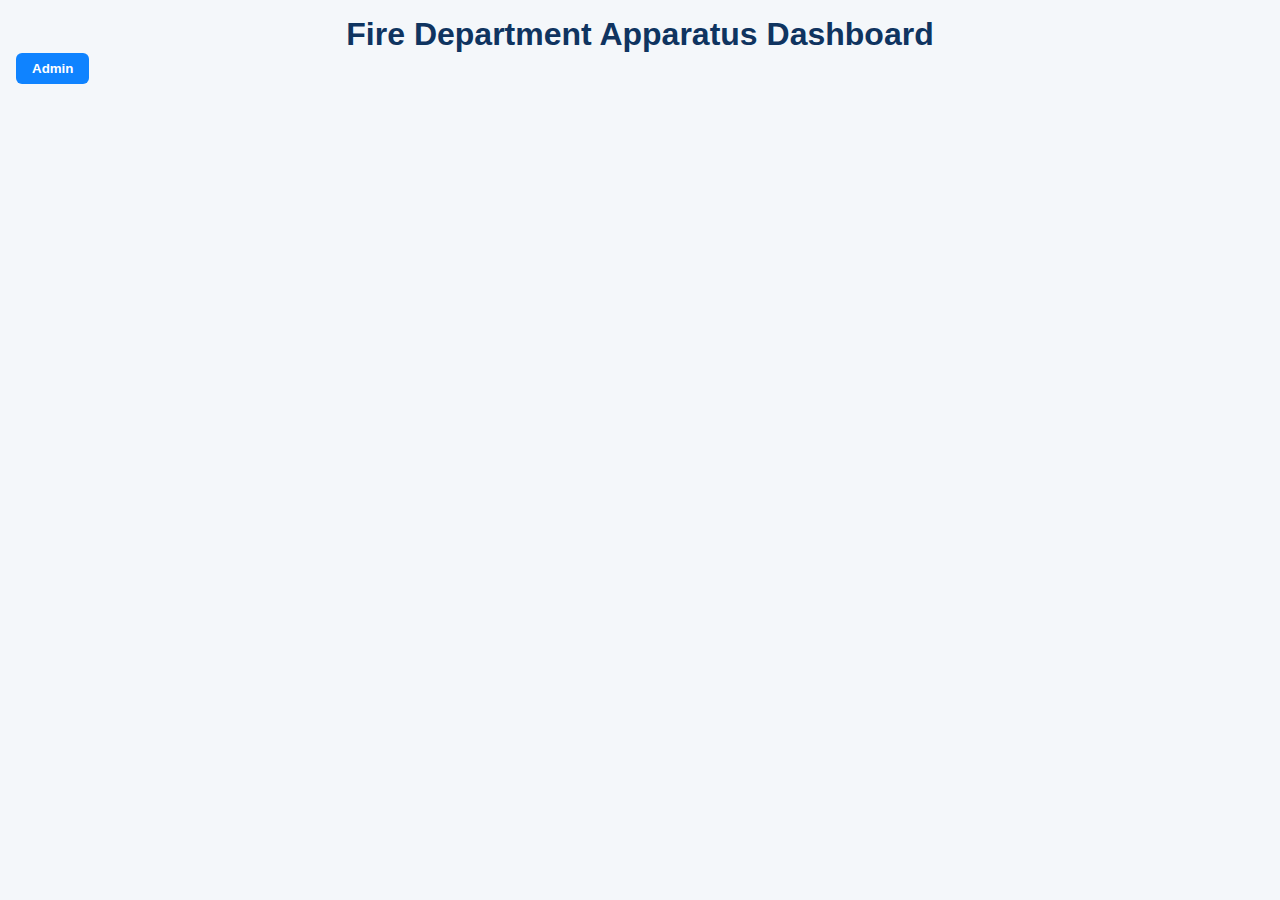
<file: index.html>
<!DOCTYPE html>
<html lang="en">
<head>
  <meta charset="UTF-8" />
  <meta name="viewport" content="width=device-width, initial-scale=1.0"/>
  <title>Apparatus Dashboard</title>
  <link rel="stylesheet" href="styles.css">
</head>
<body>
  <h1>Fire Department Apparatus Dashboard</h1>
  <button class="admin-btn" onclick="openAdminModal()">Admin</button>
  <div class="grid" id="stationGrid"></div>
<!-- Apparatus Edit Modal -->
  <div id="editModal">
    <div class="modal-content">
      <h3 id="editModalTitle" style="margin: 0 0 1rem; font-size: 1.25rem; color: #0f3460;">Edit Apparatus</h3>
      <div class="edit-fields">
        <label class="field">
          <span class="field-label">ID</span>
          <input type="text" id="editId" />
        </label>
        <label class="field">
          <span class="field-label">Apparatus Type</span>
          <select id="editType"></select>
        </label>
        <label class="field checkbox-field">
          <input type="checkbox" id="editReserve" />
          <span class="checkbox-label">Reserve</span>
        </label>
        <label class="field">
          <span class="field-label">Home Station</span>
          <select id="editHomeStation"></select>
        </label>
        <label class="field">
          <span class="field-label">Current Station</span>
          <select id="editStation"></select>
        </label>
        <label class="field">
          <span class="field-label">Notes</span>
          <textarea id="editNotes" rows="3"></textarea>
        </label>
      </div>
      <div class="modal-actions">
        <button onclick="saveApparatusEdit()">Save</button>
        <button class="secondary" onclick="closeEditModal()">Cancel</button>
      </div>
    </div>
  </div>

  <!-- Admin Modal with Tabs -->
  <div id="adminModal">
    <div class="modal-content">
      <div class="tabs">
        <button class="tab active" onclick="switchTab('apparatus')">Apparatus</button>
        <button class="tab" onclick="switchTab('stations')">Stations</button>
        <button class="tab" onclick="switchTab('data')">Data</button>
      </div>

      <div id="stations" class="tab-content active">
        <div class="tab-header">
          <h2>Stations</h2>
        </div>
        <div id="stationList"></div>
        <div id="stationAdder" class="row add-row hidden">
          <label class="field">
            <span class="field-label">Station Name</span>
            <input type="text" id="stationAdderName" placeholder="Station 9" />
          </label>
          <div class="modal-actions">
            <button id="stationAdderConfirm" type="button">Save Station</button>
            <button id="stationAdderCancel" class="secondary" type="button">Cancel</button>
          </div>
        </div>
        <div class="tab-footer">
          <button id="stationShowAdder" type="button">Add Station</button>
          <button class="secondary" type="button" onclick="closeAdminModal()">Exit</button>
        </div>
      </div>

      <div id="apparatus" class="tab-content active">
        <div class="tab-header">
          <h2>Apparatus</h2>
        </div>
        <div id="apparatusList"></div>
        <div id="apparatusAdder" class="row add-row hidden">
          <div class="row-body column">
            <label class="field">
              <span class="field-label">Number</span>
              <input type="text" id="apparatusAdderNumber" placeholder="4527" />
            </label>
            <label class="field">
              <span class="field-label">ID (optional)</span>
              <input type="text" id="apparatusAdderId" placeholder="E1" />
            </label>
            <label class="field">
              <span class="field-label">Type</span>
              <select id="apparatusAdderType"></select>
            </label>
            <label class="field checkbox-field">
              <input type="checkbox" id="apparatusAdderReserve" />
              <span class="checkbox-label">Reserve</span>
            </label>
            <label class="field">
              <span class="field-label">Notes (optional)</span>
              <input type="text" id="apparatusAdderNotes" placeholder="Ready reserve" />
            </label>
            <label class="field">
              <span class="field-label">Home Station</span>
              <select id="apparatusAdderHome"></select>
            </label>
            <label class="field">
              <span class="field-label">Current Station</span>
              <select id="apparatusAdderStation"></select>
            </label>
          </div>
          <div class="row-actions">
            <button id="apparatusAdderConfirm" type="button">Save Apparatus</button>
            <button id="apparatusAdderCancel" class="secondary" type="button">Cancel</button>
          </div>
        </div>
        <div class="tab-footer">
          <button id="apparatusShowAdder" type="button">Add Apparatus</button>
          <button class="secondary" type="button" onclick="closeAdminModal()">Exit</button>
        </div>
      </div>

      <div id="data" class="tab-content">
        <div class="tab-header">
          <h2>Data</h2>
          <p>Export or import station and apparatus data for backups or transfers.</p>
        </div>
        <div class="data-actions">
          <button id="backupButton" type="button">Export JSON</button>
          <label class="import-label">
            <input id="importInput" type="file" accept="application/json" />
            <span>Import JSON</span>
          </label>
        </div>
        <p class="data-note">Export creates a JSON file containing both stations and apparatus arrays. Import replaces existing data with the uploaded backup.</p>
      </div>
    </div>
  </div>
  <script src="app.js"></script>
</body>
</html>
</file>
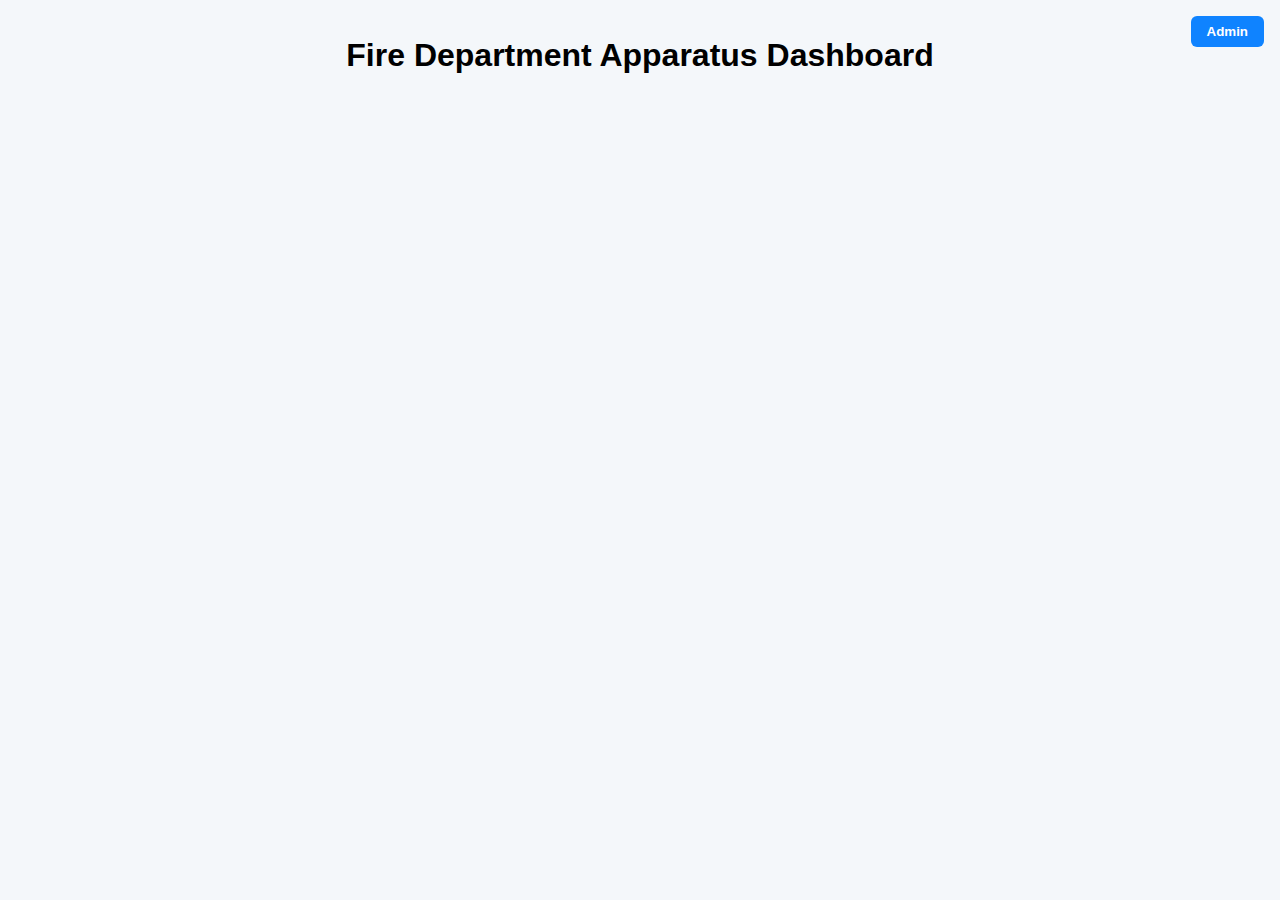
<file: dashboard.html>
<!DOCTYPE html>
<html lang="en">
<head>
  <meta charset="UTF-8" />
  <meta name="viewport" content="width=device-width, initial-scale=1.0"/>
  <title>Apparatus Dashboard</title>
  <style>
    body {
      font-family: sans-serif;
      margin: 0;
      padding: 1rem;
      background: #f4f7fa;
    }

    h1 {
      text-align: center;
      margin-bottom: 1rem;
    }

    .grid {
      display: grid;
      grid-template-columns: repeat(auto-fit, minmax(250px, 1fr));
      gap: 1rem;
    }

    .station {
      background: #fff;
      border: 2px solid #007acc;
      border-radius: 8px;
      padding: 1rem;
      box-shadow: 0 2px 5px rgba(0,0,0,0.1);
    }

    .station-header {
      display: flex;
      align-items: center;
      justify-content: space-between;
      margin: -0.5rem -0.5rem 0.5rem -0.5rem;
      padding: 0.5rem;
      font-size: 1.1rem;
      font-weight: 600;
      color: #007acc;
      cursor: grab;
      border-bottom: 1px solid #d4e2f0;
      background: rgba(0, 122, 204, 0.05);
      border-top-left-radius: 6px;
      border-top-right-radius: 6px;
    }

    .station-header:active {
      cursor: grabbing;
    }

    .station-body {
      padding-top: 0.25rem;
    }

    .apparatus {
      padding: 0.5rem;
      margin: 0.25rem 0;
      border-radius: 4px;
      text-align: center;
      font-weight: bold;
      color: white;
      cursor: grab;
      background: #444;
      position: relative;
      overflow: hidden;
    }

    .ghost {
      opacity: 0.2;
      cursor: default;
    }

    .red { background: #d32f2f !important; }
    .green { background: #388e3c !important; }
    .blue { background: #1976d2 !important; }
    .yellow { background: #fbc02d !important; color: #1f1f1f !important; }
    .purple { background: #6a1b9a !important; }
    .black { background: #212121 !important; }
    .apparatus.reserve::after {
      content: "";
      position: absolute;
      inset: 0;
      pointer-events: none;
      border-radius: inherit;
      background-image: repeating-linear-gradient(
        45deg,
        rgba(255,255,255,0.22) 0,
        rgba(255,255,255,0.22) 8px,
        transparent 8px,
        transparent 16px
      );
    }

    .admin-btn {
      position: fixed;
      top: 1rem;
      right: 1rem;
      padding: 0.5rem 1rem;
    }

    #adminModal, #editModal {
      display: none;
      position: fixed;
      top: 0; left: 0;
      width: 100%; height: 100%;
      background: rgba(0,0,0,0.5);
      z-index: 1000;
    }

    .modal-content {
      background: linear-gradient(180deg, #ffffff 0%, #f7faff 100%);
      width: min(92vw, 560px);
      margin: 5% auto;
      padding: 1.5rem;
      border-radius: 12px;
      position: relative;
      box-shadow: 0 18px 40px rgba(15, 40, 75, 0.25);
      box-sizing: border-box;
      max-height: min(92vh, 760px);
      display: flex;
      flex-direction: column;
      overflow-y: auto;
    }

    .tabs {
      display: flex;
      margin-bottom: 1rem;
      border-bottom: 1px solid #ccc;
    }

    .tab {
      padding: 0.5rem 1rem;
      cursor: pointer;
      border: none;
      background: none;
      font-weight: bold;
      color: #4a6278;
      transition: color 0.12s ease, border-color 0.12s ease;
    }

    .tab:hover {
      color: #0f3460;
    }

    .tab.active {
      border-bottom: 3px solid #007acc;
      color: #007acc;
    }

    .tab-content {
      display: none;
    }

    .tab-content.active {
      display: block;
    }

    .tab-header {
      margin-bottom: 1rem;
    }

    .tab-header h2 {
      margin: 0;
      font-size: 1.25rem;
      color: #0f3460;
    }

    .tab-header p {
      margin: 0.25rem 0 0;
      color: #4a6278;
      font-size: 0.9rem;
    }

    .row {
      display: flex;
      flex-wrap: wrap;
      gap: 0.75rem;
      align-items: flex-start;
      margin-bottom: 0.75rem;
      padding: 0.75rem;
      border-radius: 10px;
      border: 1px solid #dbe5f3;
      background: #f7f9fc;
    }

    .row > button {
      flex: 0 0 auto;
      align-self: flex-end;
    }

    .row input,
    .row select {
      flex: 1 1 auto;
      min-width: 0;
    }

    .field {
      display: flex;
      flex-direction: column;
      gap: 0.2rem;
      flex: 1 1 160px;
      min-width: 0;
    }

    .field-label {
      font-size: 0.7rem;
      font-weight: 600;
      color: #4f6a86;
      text-transform: uppercase;
      letter-spacing: 0.05em;
    }

    .scrollable {
      border: 1px solid #dbe5f3;
      padding: 0.75rem;
      border-radius: 10px;
      margin-bottom: 1rem;
      background: #ffffff;
    }

    input, select, textarea {
      width: 100%;
      margin-bottom: 0.5rem;
    }

    button {
      background: #0f83ff;
      color: #fff;
      border: none;
      border-radius: 6px;
      padding: 0.5rem 0.85rem;
      font-weight: 600;
      cursor: pointer;
      transition: transform 0.12s ease, box-shadow 0.12s ease;
    }

    button:hover {
      transform: translateY(-1px);
      box-shadow: 0 4px 12px rgba(15, 131, 255, 0.3);
    }

    button:active {
      transform: translateY(0);
      box-shadow: none;
    }

    button.danger {
      background: #f05252;
      box-shadow: none;
    }

    button.danger:hover {
      box-shadow: 0 4px 12px rgba(240, 82, 82, 0.28);
    }

    button.secondary {
      background: #1f2933;
    }

    button.secondary:hover {
      box-shadow: 0 4px 12px rgba(31, 41, 51, 0.3);
    }

    .modal-actions {
      display: flex;
      justify-content: flex-end;
      gap: 0.5rem;
      margin-top: 1rem;
    }

    .modal-actions button {
      min-width: 120px;
    }

    .tab-footer {
      display: flex;
      justify-content: flex-end;
      margin-top: 0.5rem;
      gap: 0.5rem;
    }

    .hidden {
      display: none !important;
    }

    .add-row {
      border-style: dashed;
      border-color: #9db8dd;
      background: rgba(221, 233, 255, 0.4);
    }

    .add-row input,
    .add-row select {
      background: #fff;
    }

    .order-tag {
      display: inline-flex;
      align-items: center;
      justify-content: center;
      font-weight: 600;
      color: #4a6278;
      background: #e2ecfb;
      border-radius: 999px;
      padding: 0.35rem 0.75rem;
      min-width: 3rem;
      flex: 0 0 auto;
    }

    @media (max-width: 720px) {
      .modal-content {
        width: min(96vw, 560px);
        padding: 1.25rem;
      }

    }

    @media (max-width: 600px) {
      .modal-content {
        width: calc(100vw - 1.5rem);
        padding: 1rem;
        margin: 1.5rem auto;
      }

      .row {
        flex-direction: column;
        align-items: stretch;
      }

      .row button {
        width: 100%;
        align-self: stretch;
      }

      .modal-actions {
        flex-direction: column;
        align-items: stretch;
      }

      .modal-actions button {
        width: 100%;
      }
    }
  </style>
</head>
<body>
  <h1>Fire Department Apparatus Dashboard</h1>
  <button class="admin-btn" onclick="openAdminModal()">Admin</button>
  <div class="grid" id="stationGrid"></div>
<!-- Apparatus Edit Modal -->
  <div id="editModal">
    <div class="modal-content">
      <h3 id="editModalTitle">Edit Apparatus</h3>
      <label>ID:</label>
      <input type="text" id="editId" />
      <label>Apparatus Type:</label>
      <select id="editType"></select>
      <label>Home Station:</label>
      <select id="editHomeStation"></select>
      <label>Current Station:</label>
      <select id="editStation"></select>
      <label>Notes:</label>
      <textarea id="editNotes" rows="3"></textarea>
      <br>
      <button onclick="saveApparatusEdit()">Save</button>
      <button class="secondary" onclick="closeEditModal()">Cancel</button>
    </div>
  </div>

  <!-- Admin Modal with Tabs -->
  <div id="adminModal">
    <div class="modal-content">
      <div class="tabs">
        <button class="tab active" onclick="switchTab('stations')">Stations</button>
        <button class="tab" onclick="switchTab('apparatus')">Apparatus</button>
      </div>

      <div id="stations" class="tab-content active">
        <div class="tab-header">
          <h2>Stations</h2>
          <p>Manage station names and grid order.</p>
        </div>
        <div class="scrollable" id="stationList"></div>
        <div id="stationAdder" class="row add-row hidden">
          <label class="field">
            <span class="field-label">Station Name</span>
            <input type="text" id="stationAdderName" placeholder="Station 9" />
          </label>
          <div class="modal-actions">
            <button id="stationAdderConfirm" type="button">Save Station</button>
            <button id="stationAdderCancel" class="secondary" type="button">Cancel</button>
          </div>
        </div>
        <div class="tab-footer">
          <button id="stationShowAdder" type="button">Add Station</button>
          <button class="secondary" type="button" onclick="closeAdminModal()">Exit</button>
        </div>
      </div>

      <div id="apparatus" class="tab-content">
        <div class="tab-header">
          <h2>Apparatus</h2>
          <p>Add or update units, their types, and assignments.</p>
        </div>
        <div class="scrollable" id="apparatusList"></div>
        <div id="apparatusAdder" class="row add-row hidden">
          <label class="field">
            <span class="field-label">Number</span>
            <input type="text" id="apparatusAdderNumber" placeholder="4527" />
          </label>
          <label class="field">
            <span class="field-label">ID (optional)</span>
            <input type="text" id="apparatusAdderId" placeholder="E1" />
          </label>
          <label class="field">
            <span class="field-label">Type</span>
            <select id="apparatusAdderType"></select>
          </label>
          <label class="field">
            <span class="field-label">Notes (optional)</span>
            <input type="text" id="apparatusAdderNotes" placeholder="Ready reserve" />
          </label>
          <label class="field">
            <span class="field-label">Home Station</span>
            <select id="apparatusAdderHome"></select>
          </label>
          <label class="field">
            <span class="field-label">Current Station</span>
            <select id="apparatusAdderStation"></select>
          </label>
          <div class="modal-actions">
            <button id="apparatusAdderConfirm" type="button">Save Apparatus</button>
            <button id="apparatusAdderCancel" class="secondary" type="button">Cancel</button>
          </div>
        </div>
        <div class="tab-footer">
          <button id="apparatusShowAdder" type="button">Add Apparatus</button>
          <button class="secondary" type="button" onclick="closeAdminModal()">Exit</button>
        </div>
      </div>
    </div>
  </div>
<script>
  const STATION_KEY = "stations";
  const APPARATUS_KEY = "apparatus";
  const TYPE_TO_CLASS = {
    Fire: "red",
    Aid: "green",
    Medic: "blue",
    AT: "yellow",
    Staff: "purple",
    Utility: "black"
  };
  const APPARATUS_TYPES = Object.keys(TYPE_TO_CLASS);
  const DEFAULT_TYPE = "Utility";

  let editingNumber = null;
  let draggingApparatus = null;
  let draggingStation = null;
  const isTouchDevice = "ontouchstart" in window || navigator.maxTouchPoints > 0;
  const adminModalEl = document.getElementById("adminModal");
  const editModalEl = document.getElementById("editModal");
  const editModalTitle = document.getElementById("editModalTitle");
  const editIdInput = document.getElementById("editId");
  const editTypeSelect = document.getElementById("editType");
  const editHomeSelect = document.getElementById("editHomeStation");
  const editStationSelect = document.getElementById("editStation");
  const editNotesInput = document.getElementById("editNotes");
  const stationListEl = document.getElementById("stationList");
  const apparatusListEl = document.getElementById("apparatusList");
  const stationAdderRow = document.getElementById("stationAdder");
  const stationAdderNameInput = document.getElementById("stationAdderName");
  const stationAdderConfirmBtn = document.getElementById("stationAdderConfirm");
  const stationAdderCancelBtn = document.getElementById("stationAdderCancel");
  const stationShowAdderBtn = document.getElementById("stationShowAdder");
  const apparatusAdderRow = document.getElementById("apparatusAdder");
  const apparatusAdderNumberInput = document.getElementById("apparatusAdderNumber");
  const apparatusAdderIdInput = document.getElementById("apparatusAdderId");
  const apparatusAdderTypeSelect = document.getElementById("apparatusAdderType");
  const apparatusAdderNotesInput = document.getElementById("apparatusAdderNotes");
  const apparatusAdderHomeSelect = document.getElementById("apparatusAdderHome");
  const apparatusAdderStationSelect = document.getElementById("apparatusAdderStation");
  const apparatusAdderConfirmBtn = document.getElementById("apparatusAdderConfirm");
  const apparatusAdderCancelBtn = document.getElementById("apparatusAdderCancel");
  const apparatusShowAdderBtn = document.getElementById("apparatusShowAdder");

  let bodyScrollLockCount = 0;
  let previousBodyOverflow = "";
  let currentAdminTab = "stations";
  let lastAddedStationId = null;
  let lastAddedApparatusNumber = null;

  function lockBodyScroll() {
    if (bodyScrollLockCount === 0) {
      previousBodyOverflow = document.body.style.overflow || "";
      document.body.style.overflow = "hidden";
    }
    bodyScrollLockCount += 1;
  }

  function unlockBodyScroll() {
    if (bodyScrollLockCount > 0) {
      bodyScrollLockCount -= 1;
      if (bodyScrollLockCount === 0) {
        document.body.style.overflow = previousBodyOverflow;
      }
    }
  }

  if (stationShowAdderBtn) {
    stationShowAdderBtn.addEventListener("click", showStationAdder);
  }
  if (stationAdderCancelBtn) {
    stationAdderCancelBtn.addEventListener("click", hideStationAdder);
  }
  if (stationAdderConfirmBtn) {
    stationAdderConfirmBtn.addEventListener("click", confirmAddStation);
  }
  if (apparatusShowAdderBtn) {
    apparatusShowAdderBtn.addEventListener("click", showApparatusAdder);
  }
  if (apparatusAdderCancelBtn) {
    apparatusAdderCancelBtn.addEventListener("click", hideApparatusAdder);
  }
  if (apparatusAdderConfirmBtn) {
    apparatusAdderConfirmBtn.addEventListener("click", confirmAddApparatus);
  }

  [adminModalEl, editModalEl].forEach(modal => {
    if (!modal) return;
    modal.addEventListener("click", event => {
      if (event.target === modal) {
        if (modal === adminModalEl) {
          closeAdminModal();
        } else if (modal === editModalEl) {
          closeEditModal();
        }
      }
    });
  });

  document.addEventListener("keydown", event => {
    if (event.key === "Escape") {
      if (editModalEl && editModalEl.style.display === "block") {
        closeEditModal();
      } else if (adminModalEl && adminModalEl.style.display === "block") {
        closeAdminModal();
      }
    }
  });

  function switchTab(tabId) {
    currentAdminTab = tabId;
    document.querySelectorAll(".tab").forEach(tab => tab.classList.remove("active"));
    document.querySelectorAll(".tab-content").forEach(content => content.classList.remove("active"));
    const tabButton = document.querySelector(`.tab[onclick*="${tabId}"]`);
    const targetContent = document.getElementById(tabId);
    if (tabButton) tabButton.classList.add("active");
    if (targetContent) targetContent.classList.add("active");
  }

  function ensureLocalStorage() {
    if (!localStorage.getItem(STATION_KEY)) {
      localStorage.setItem(STATION_KEY, JSON.stringify([]));
    }
    if (!localStorage.getItem(APPARATUS_KEY)) {
      localStorage.setItem(APPARATUS_KEY, JSON.stringify([]));
    }
  }

  function migrateStations(stations) {
    let dirty = false;
    const migrated = stations.map((station, index) => {
      const next = { ...station };
      if (!next.stationId && next.id) {
        next.stationId = next.id;
        delete next.id;
        dirty = true;
      }
      if (typeof next.order !== "number") {
        next.order = index;
        dirty = true;
      }
      return next;
    });
    return { stations: migrated, dirty };
  }

  function migrateApparatus(apparatus) {
    let dirty = false;
    const colorToType = {
      red: "Fire",
      green: "Aid",
      blue: "Medic",
      yellow: "AT",
      purple: "Staff",
      black: "Utility"
    };

    const migrated = apparatus.map(app => {
      const next = { ...app };
      if (!next.apparatusNumber && next.number) {
        next.apparatusNumber = next.number;
        delete next.number;
        dirty = true;
      }
      if (!next.stationId && next.currentStation) {
        next.stationId = next.currentStation;
        delete next.currentStation;
        dirty = true;
      }
      if (!next.homeStationId && next.homeStation) {
        next.homeStationId = next.homeStation;
        delete next.homeStation;
        dirty = true;
      }
      if (!next.apparatusType) {
        if (next.color && colorToType[next.color]) {
          next.apparatusType = colorToType[next.color];
        } else {
          next.apparatusType = DEFAULT_TYPE;
        }
        dirty = true;
      }
      if (!APPARATUS_TYPES.includes(next.apparatusType)) {
        next.apparatusType = DEFAULT_TYPE;
        dirty = true;
      }
      if (next.color) {
        delete next.color;
        dirty = true;
      }
      return next;
    });
    return { apparatus: migrated, dirty };
  }

  function loadData() {
    ensureLocalStorage();
    let stations = JSON.parse(localStorage.getItem(STATION_KEY));
    let apparatus = JSON.parse(localStorage.getItem(APPARATUS_KEY));

    const stationMigration = migrateStations(stations);
    stations = stationMigration.stations.sort((a, b) => (a.order ?? 0) - (b.order ?? 0));

    const apparatusMigration = migrateApparatus(apparatus);
    apparatus = apparatusMigration.apparatus;

    if (stationMigration.dirty) {
      saveStations(stations);
    }
    if (apparatusMigration.dirty) {
      saveApparatus(apparatus);
    }

    return { stations, apparatus };
  }

  function saveStations(stations) {
    localStorage.setItem(STATION_KEY, JSON.stringify(stations));
  }

  function saveApparatus(apparatus) {
    localStorage.setItem(APPARATUS_KEY, JSON.stringify(apparatus));
  }

  function getColorClass(apparatusType) {
    return TYPE_TO_CLASS[apparatusType] || TYPE_TO_CLASS[DEFAULT_TYPE];
  }

  function populateTypeSelect(selectOrId, selectedType = DEFAULT_TYPE) {
    const select = typeof selectOrId === "string" ? document.getElementById(selectOrId) : selectOrId;
    if (!select) return;
    select.innerHTML = "";
    APPARATUS_TYPES.forEach(type => {
      const option = document.createElement("option");
      option.value = type;
      option.textContent = type;
      if (type === selectedType) {
        option.selected = true;
      }
      select.appendChild(option);
    });
  }

  function populateStationSelect(selectOrId, stations, selectedStation, placeholderLabel = "Unassigned", optionPrefix = "") {
    const select = typeof selectOrId === "string" ? document.getElementById(selectOrId) : selectOrId;
    if (!select) return;
    select.innerHTML = "";
    const placeholder = document.createElement("option");
    placeholder.value = "";
    placeholder.textContent = placeholderLabel;
    select.appendChild(placeholder);

    stations.forEach(station => {
      const option = document.createElement("option");
      option.value = station.stationId;
      option.textContent = optionPrefix ? `${optionPrefix} ${station.name}` : station.name;
      if (station.stationId === selectedStation) {
        option.selected = true;
      }
      select.appendChild(option);
    });
  }

  function buildField(labelText, element) {
    const wrapper = document.createElement("label");
    wrapper.className = "field";
    const label = document.createElement("span");
    label.className = "field-label";
    label.textContent = labelText;
    wrapper.appendChild(label);
    wrapper.appendChild(element);
    return wrapper;
  }

  function showStationAdder() {
    if (!stationAdderRow || !stationShowAdderBtn) return;
    const { stations } = loadData();
    stationAdderRow.classList.remove("hidden");
    stationShowAdderBtn.disabled = true;
    if (stationAdderNameInput) {
      stationAdderNameInput.value = `Station ${stations.length + 1}`;
      stationAdderNameInput.focus();
      stationAdderNameInput.select();
    }
  }

  function hideStationAdder() {
    if (stationAdderRow) {
      stationAdderRow.classList.add("hidden");
    }
    if (stationAdderNameInput) {
      stationAdderNameInput.value = "";
    }
    if (stationShowAdderBtn) {
      stationShowAdderBtn.disabled = false;
    }
  }

  function confirmAddStation() {
    const name = stationAdderNameInput ? stationAdderNameInput.value.trim() : "";
    if (!name) {
      alert("Please provide a station name.");
      if (stationAdderNameInput) {
        stationAdderNameInput.focus();
      }
      return;
    }

    const { stations } = loadData();
    const id = "s" + Math.floor(Math.random() * 100000);
    const order = stations.length;
    const updated = [...stations, { stationId: id, name, order }];
    saveStations(updated);
    lastAddedStationId = id;
    hideStationAdder();
    openAdminModal();
    renderDashboard();
  }

  function showApparatusAdder() {
    if (!apparatusAdderRow || !apparatusShowAdderBtn) return;
    const { stations } = loadData();
    apparatusAdderRow.classList.remove("hidden");
    apparatusShowAdderBtn.disabled = true;
    populateTypeSelect(apparatusAdderTypeSelect, DEFAULT_TYPE);
    populateStationSelect(apparatusAdderHomeSelect, stations, stations[0]?.stationId || "", "Home: Unassigned", "Home:");
    populateStationSelect(
      apparatusAdderStationSelect,
      stations,
      stations[0]?.stationId || "",
      "Current: Unassigned",
      "At:"
    );
    if (apparatusAdderNumberInput) {
      apparatusAdderNumberInput.value = "";
      apparatusAdderNumberInput.focus();
    }
    if (apparatusAdderIdInput) apparatusAdderIdInput.value = "";
    if (apparatusAdderNotesInput) apparatusAdderNotesInput.value = "";
  }

  function hideApparatusAdder() {
    if (apparatusAdderRow) {
      apparatusAdderRow.classList.add("hidden");
    }
    if (apparatusShowAdderBtn) {
      apparatusShowAdderBtn.disabled = false;
    }
    if (apparatusAdderNumberInput) apparatusAdderNumberInput.value = "";
    if (apparatusAdderIdInput) apparatusAdderIdInput.value = "";
    if (apparatusAdderNotesInput) apparatusAdderNotesInput.value = "";
  }

  function confirmAddApparatus() {
    const number = apparatusAdderNumberInput ? apparatusAdderNumberInput.value.trim() : "";
    if (!number) {
      alert("Apparatus number is required.");
      if (apparatusAdderNumberInput) {
        apparatusAdderNumberInput.focus();
      }
      return;
    }

    const idValue = apparatusAdderIdInput ? apparatusAdderIdInput.value.trim() : "";
    const typeValue = apparatusAdderTypeSelect ? apparatusAdderTypeSelect.value : DEFAULT_TYPE;
    const notesValue = apparatusAdderNotesInput ? apparatusAdderNotesInput.value.trim() : "";
    const homeStationValue = apparatusAdderHomeSelect ? apparatusAdderHomeSelect.value : "";
    const stationValue = apparatusAdderStationSelect
      ? apparatusAdderStationSelect.value || homeStationValue
      : homeStationValue;

    const { apparatus } = loadData();
    if (apparatus.some(a => a.apparatusNumber === number)) {
      alert("Apparatus number must be unique.");
      if (apparatusAdderNumberInput) {
        apparatusAdderNumberInput.focus();
      }
      return;
    }

    const updated = [
      ...apparatus,
      {
        apparatusNumber: number,
        id: idValue,
        apparatusType: typeValue || DEFAULT_TYPE,
        notes: notesValue,
        homeStationId: homeStationValue,
        stationId: stationValue
      }
    ];
    saveApparatus(updated);
    lastAddedApparatusNumber = number;
    hideApparatusAdder();
    openAdminModal();
    renderDashboard();
  }

  function closeAdminModal() {
    hideStationAdder();
    hideApparatusAdder();
    if (adminModalEl && adminModalEl.style.display === "block") {
      adminModalEl.style.display = "none";
      unlockBodyScroll();
    }
  }

  function renderDashboard() {
    const { stations, apparatus } = loadData();
    const grid = document.getElementById("stationGrid");
    grid.innerHTML = "";

    stations.forEach(station => {
      const card = document.createElement("div");
      card.className = "station";
      card.dataset.stationId = station.stationId;

      const header = document.createElement("div");
      header.className = "station-header";
      header.textContent = station.name;
      if (!isTouchDevice) {
        header.setAttribute("draggable", "true");
        header.addEventListener("dragstart", e => {
          draggingStation = station.stationId;
          e.dataTransfer.effectAllowed = "move";
        });
        header.addEventListener("dragend", () => {
          draggingStation = null;
        });
      } else {
        header.removeAttribute("draggable");
      }

      const body = document.createElement("div");
      body.className = "station-body";

      if (!isTouchDevice) {
        card.addEventListener("dragover", e => {
          if (draggingApparatus || draggingStation) {
            e.preventDefault();
            e.dataTransfer.dropEffect = "move";
          }
        });

        card.addEventListener("drop", e => {
          e.preventDefault();
          if (draggingApparatus) {
            const updated = apparatus.map(app => {
              if (app.apparatusNumber === draggingApparatus) {
                return { ...app, stationId: station.stationId };
              }
              return app;
            });
            draggingApparatus = null;
            saveApparatus(updated);
            renderDashboard();
          } else if (draggingStation && draggingStation !== station.stationId) {
            const reordered = [...stations];
            const fromIndex = reordered.findIndex(s => s.stationId === draggingStation);
            if (fromIndex > -1) {
              const [moved] = reordered.splice(fromIndex, 1);
              const targetIndex = reordered.findIndex(s => s.stationId === station.stationId);
              if (targetIndex > -1) {
                reordered.splice(targetIndex, 0, moved);
                const tagged = reordered.map((s, index) => ({ ...s, order: index }));
                saveStations(tagged);
                renderDashboard();
              }
            }
            draggingStation = null;
          }
        });
      }

      const stationApparatus = apparatus.filter(app => app.stationId === station.stationId);
      const stationApparatusIndexed = stationApparatus.map((app, index) => ({ app, index }));
      const sortedStationApparatus = stationApparatusIndexed
        .slice()
        .sort((a, b) => {
          const aReserve = !a.app.id;
          const bReserve = !b.app.id;
          if (aReserve && !bReserve) return 1;
          if (!aReserve && bReserve) return -1;
          if (aReserve && bReserve) {
            return a.app.apparatusNumber.localeCompare(b.app.apparatusNumber, undefined, { numeric: true, sensitivity: "base" });
          }
          return a.index - b.index;
        })
        .map(entry => entry.app);
      const homeGhosts = apparatus.filter(app => app.homeStationId === station.stationId && app.stationId !== station.stationId);

      sortedStationApparatus.forEach(app => {
        const box = document.createElement("div");
        const colorClass = getColorClass(app.apparatusType);
        box.className = `apparatus ${colorClass}`;
        box.textContent = app.id ? `${app.id} ${app.apparatusNumber}` : app.apparatusNumber;

        if (!isTouchDevice) {
          box.setAttribute("draggable", "true");
          box.addEventListener("dragstart", e => {
            draggingApparatus = app.apparatusNumber;
            e.dataTransfer.effectAllowed = "move";
          });
          box.addEventListener("dragend", () => {
            draggingApparatus = null;
          });
        } else {
          box.removeAttribute("draggable");
        }

        if (!app.id) {
          box.classList.add("reserve");
        }

        box.addEventListener("click", e => {
          if (draggingApparatus) return;
          openEditModal(app);
        });

        if (isTouchDevice) {
          box.addEventListener(
            "touchend",
            e => {
              if (draggingApparatus) return;
              e.preventDefault();
              openEditModal(app);
            },
            { passive: false }
          );
        }

        body.appendChild(box);
      });

      homeGhosts.forEach(app => {
        const ghost = document.createElement("div");
        const colorClass = getColorClass(app.apparatusType);
        ghost.className = `apparatus ghost ${colorClass}`;
        ghost.textContent = app.id ? `${app.id} ${app.apparatusNumber}` : app.apparatusNumber;
        if (!app.id) {
          ghost.classList.add("reserve");
        }
        body.appendChild(ghost);
      });

      card.appendChild(header);
      card.appendChild(body);
      grid.appendChild(card);
    });
  }

  function openEditModal(app) {
    const { stations } = loadData();
    editingNumber = app.apparatusNumber;
    if (editModalTitle) {
      editModalTitle.textContent = app.apparatusNumber ? `Edit ${app.apparatusNumber}` : "Edit Apparatus";
    }
    if (editIdInput) {
      editIdInput.value = app.id || "";
    }
    if (editNotesInput) {
      editNotesInput.value = app.notes || "";
    }
    populateTypeSelect(editTypeSelect, app.apparatusType);
    populateStationSelect(editHomeSelect, stations, app.homeStationId || "", "Unassigned");
    populateStationSelect(editStationSelect, stations, app.stationId || "", "Unassigned");
    if (editModalEl) {
      const wasHidden = editModalEl.style.display !== "block";
      editModalEl.style.display = "block";
      if (wasHidden) {
        lockBodyScroll();
      }
    }
  }

  function closeEditModal() {
    editingNumber = null;
    if (editModalEl && editModalEl.style.display === "block") {
      editModalEl.style.display = "none";
      unlockBodyScroll();
    }
  }

  function saveApparatusEdit() {
    const id = editIdInput ? editIdInput.value.trim() : "";
    const apparatusType = editTypeSelect ? editTypeSelect.value : DEFAULT_TYPE;
    const homeStationId = editHomeSelect ? editHomeSelect.value : "";
    const stationId = editStationSelect ? editStationSelect.value : "";
    const notes = editNotesInput ? editNotesInput.value.trim() : "";

    const { apparatus } = loadData();
    const updated = apparatus.map(app => {
      if (app.apparatusNumber === editingNumber) {
        return {
          ...app,
          id,
          apparatusType,
          homeStationId: homeStationId || "",
          stationId: stationId || "",
          notes
        };
      }
      return app;
    });

    saveApparatus(updated);
    closeEditModal();
    renderDashboard();
  }

  function openAdminModal() {
    const wasHidden = !adminModalEl || adminModalEl.style.display !== "block";
    const { stations, apparatus } = loadData();

    hideStationAdder();
    hideApparatusAdder();

    if (apparatusAdderTypeSelect) {
      populateTypeSelect(apparatusAdderTypeSelect, DEFAULT_TYPE);
    }
    if (apparatusAdderHomeSelect) {
      populateStationSelect(apparatusAdderHomeSelect, stations, "", "Home: Unassigned", "Home:");
    }
    if (apparatusAdderStationSelect) {
      populateStationSelect(apparatusAdderStationSelect, stations, "", "Current: Unassigned", "At:");
    }

    if (stationListEl) {
      stationListEl.innerHTML = "";
      stations.forEach((station, index) => {
        const row = document.createElement("div");
        row.className = "row";

        const orderLabel = document.createElement("span");
        orderLabel.className = "order-tag";
        orderLabel.textContent = `#${index + 1}`;

        const nameInput = document.createElement("input");
        nameInput.value = station.name;
        nameInput.placeholder = "Station name";
        nameInput.onchange = () => {
          station.name = nameInput.value;
          saveStations(stations);
          del.setAttribute("aria-label", `Delete ${station.name}`);
          renderDashboard();
        };
        const nameField = buildField("Name", nameInput);

        const del = document.createElement("button");
        del.textContent = "Delete";
        del.classList.add("danger");
        del.setAttribute("aria-label", `Delete ${station.name}`);
        del.onclick = () => {
          const hasApparatus = apparatus.some(app => app.stationId === station.stationId || app.homeStationId === station.stationId);
          if (hasApparatus) {
            alert("Cannot delete station with assigned apparatus.");
            return;
          }
          stations.splice(index, 1);
          const reordered = stations.map((s, idx) => ({ ...s, order: idx }));
          saveStations(reordered);
          openAdminModal();
          renderDashboard();
        };

        row.appendChild(orderLabel);
        row.appendChild(nameField);
        row.appendChild(del);
        stationListEl.appendChild(row);

        if (lastAddedStationId === station.stationId) {
          setTimeout(() => {
            nameInput.focus();
            row.scrollIntoView({ behavior: "smooth", block: "center" });
          }, 0);
          lastAddedStationId = null;
        }
      });
    }

    if (apparatusListEl) {
      apparatusListEl.innerHTML = "";
      apparatus.forEach((app, index) => {
        const row = document.createElement("div");
        row.className = "row";

        const numberInput = document.createElement("input");
        numberInput.value = app.apparatusNumber;
        numberInput.placeholder = "Number";
        numberInput.onchange = () => {
          const trimmed = numberInput.value.trim();
          if (!trimmed) {
            alert("Apparatus number is required.");
            numberInput.value = app.apparatusNumber;
            return;
          }
          const duplicate = apparatus.some((other, otherIndex) => otherIndex !== index && other.apparatusNumber === trimmed);
          if (duplicate) {
            alert("Apparatus number must be unique.");
            numberInput.value = app.apparatusNumber;
            return;
          }
          app.apparatusNumber = trimmed;
          saveApparatus(apparatus);
          del.setAttribute("aria-label", `Delete apparatus ${app.apparatusNumber}`);
          renderDashboard();
        };
        const numberField = buildField("Number", numberInput);

        const idInput = document.createElement("input");
        idInput.value = app.id || "";
        idInput.placeholder = "ID (optional)";
        idInput.onchange = () => {
          app.id = idInput.value.trim();
          saveApparatus(apparatus);
          renderDashboard();
        };
        const idField = buildField("ID", idInput);

        const typeSelect = document.createElement("select");
        APPARATUS_TYPES.forEach(type => {
          const opt = document.createElement("option");
          opt.value = type;
          opt.textContent = type;
          if (app.apparatusType === type) opt.selected = true;
          typeSelect.appendChild(opt);
        });
        typeSelect.onchange = () => {
          app.apparatusType = typeSelect.value;
          saveApparatus(apparatus);
          renderDashboard();
        };
        const typeField = buildField("Type", typeSelect);

        const notesInput = document.createElement("input");
        notesInput.value = app.notes || "";
        notesInput.placeholder = "Notes (optional)";
        notesInput.onchange = () => {
          app.notes = notesInput.value;
          saveApparatus(apparatus);
        };
        const notesField = buildField("Notes", notesInput);

        const homeSelect = document.createElement("select");
        populateStationSelect(homeSelect, stations, app.homeStationId, "Home: Unassigned", "Home:");
        homeSelect.onchange = () => {
          app.homeStationId = homeSelect.value;
          saveApparatus(apparatus);
          renderDashboard();
        };
        const homeField = buildField("Home", homeSelect);

        const stationSelect = document.createElement("select");
        populateStationSelect(stationSelect, stations, app.stationId, "Current: Unassigned", "At:");
        stationSelect.onchange = () => {
          app.stationId = stationSelect.value;
          saveApparatus(apparatus);
          renderDashboard();
        };
        const currentField = buildField("Current", stationSelect);

        const del = document.createElement("button");
        del.textContent = "Delete";
        del.classList.add("danger");
        del.setAttribute("aria-label", `Delete apparatus ${app.apparatusNumber}`);
        del.onclick = () => {
          apparatus.splice(index, 1);
          saveApparatus(apparatus);
          openAdminModal();
          renderDashboard();
        };

        row.appendChild(numberField);
        row.appendChild(idField);
        row.appendChild(typeField);
        row.appendChild(notesField);
        row.appendChild(homeField);
        row.appendChild(currentField);
        row.appendChild(del);
        apparatusListEl.appendChild(row);

        if (lastAddedApparatusNumber === app.apparatusNumber) {
          setTimeout(() => {
            numberInput.focus();
            row.scrollIntoView({ behavior: "smooth", block: "center" });
          }, 0);
          lastAddedApparatusNumber = null;
        }
      });
    }

    if (adminModalEl) {
      adminModalEl.style.display = "block";
      if (wasHidden) {
        lockBodyScroll();
      }
    }

    switchTab(currentAdminTab);
  }



  renderDashboard();
</script>
</body>
</html>
</file>
<file: styles.css>
:root {
  /* Light theme colors */
  --bg-primary: #f4f7fa;
  --bg-secondary: #fff;
  --bg-modal: linear-gradient(180deg, #ffffff 0%, #f7faff 100%);
  --bg-station-header: rgba(0, 122, 204, 0.05);
  --bg-row: #f7f9fc;
  --bg-add-row: rgba(221, 233, 255, 0.4);
  --bg-scrollable: #ffffff;

  --text-primary: #0f3460;
  --text-secondary: #4a6278;
  --text-label: #4f6a86;

  --border-primary: #007acc;
  --border-secondary: #dbe5f3;
  --border-input: #bcd0eb;
  --border-add-row: #9db8dd;
  --border-station: #d4e2f0;

  --shadow-card: 0 2px 5px rgba(0,0,0,0.1);
  --shadow-modal: 0 18px 40px rgba(15, 40, 75, 0.25);
  --shadow-form: 0 14px 32px rgba(15, 40, 75, 0.18);

  --modal-backdrop: rgba(0,0,0,0.5);
  --login-backdrop: rgba(0,0,0,0.7);
}

html.dark-theme {
  /* Dark theme colors */
  --bg-primary: #1a1d23;
  --bg-secondary: #242831;
  --bg-modal: linear-gradient(180deg, #2a2f3a 0%, #242831 100%);
  --bg-station-header: rgba(0, 122, 204, 0.15);
  --bg-row: #2a2f3a;
  --bg-add-row: rgba(0, 122, 204, 0.1);
  --bg-scrollable: #242831;

  --text-primary: #e1e8f0;
  --text-secondary: #b8c5d6;
  --text-label: #94a3b8;

  --border-primary: #3a8dd6;
  --border-secondary: #3a4556;
  --border-input: #4a5568;
  --border-add-row: #4a7ab8;
  --border-station: #3a4556;

  --shadow-card: 0 2px 8px rgba(0,0,0,0.4);
  --shadow-modal: 0 18px 40px rgba(0, 0, 0, 0.6);
  --shadow-form: 0 14px 32px rgba(0, 0, 0, 0.5);

  --modal-backdrop: rgba(0,0,0,0.7);
  --login-backdrop: rgba(0,0,0,0.85);
}

body {
  font-family: sans-serif;
  margin: 0;
  padding: 1rem;
  background: var(--bg-primary);
  color: var(--text-secondary);
  transition: background-color 0.3s ease, color 0.3s ease;
}

.page-header {
  display: flex;
  align-items: center;
  justify-content: center;
  gap: 1rem;
  margin-bottom: 1rem;
  position: relative;
}

h1 {
  margin: 0;
  text-align: center;
  color: var(--text-primary);
}

.page-header .admin-btn,
.page-header .login-btn {
  position: absolute;
  right: 0;
  display: inline-flex;
  align-items: center;
  justify-content: center;
  height: 2.5rem;
  padding: 0 1rem;
}

.page-header .theme-toggle-btn {
  position: absolute;
  right: 90px;
  padding: 0.25rem;
  background: transparent;
  border: 1px solid var(--border-input);
  border-radius: 6px;
  cursor: pointer;
  display: flex;
  align-items: center;
  justify-content: center;
  width: 2.5rem;
  height: 2.5rem;
  transition: background 0.2s ease, border-color 0.2s ease;
}

.page-header .theme-toggle-btn:hover {
  background: var(--bg-row);
  border-color: var(--border-primary);
  transform: none;
  box-shadow: none;
}

.theme-toggle-btn .theme-icon {
  width: calc(100% - 0.5rem);
  height: calc(100% - 0.5rem);
  filter: brightness(0) saturate(100%) invert(17%) sepia(25%) saturate(2394%) hue-rotate(186deg) brightness(95%) contrast(97%);
}

html.dark-theme .theme-toggle-btn .theme-icon {
  filter: brightness(0) saturate(100%) invert(93%) sepia(5%) saturate(577%) hue-rotate(183deg) brightness(99%) contrast(92%);
}

.theme-toggle-btn .sun-icon {
  display: none;
}

.theme-toggle-btn .moon-icon {
  display: block;
}

html.dark-theme .theme-toggle-btn .sun-icon {
  display: block;
}

html.dark-theme .theme-toggle-btn .moon-icon {
  display: none;
}

@media (max-width: 600px) {
  .page-header {
    justify-content: center;
    flex-wrap: wrap;
  }

  .page-header .theme-toggle-btn,
  .page-header .admin-btn,
  .page-header .login-btn {
    position: static;
    right: auto;
  }
}

.grid {
  display: grid;
  grid-template-columns: repeat(auto-fit, minmax(250px, 1fr));
  gap: 1rem;
}

.station {
  background: var(--bg-secondary);
  border: 2px solid var(--border-primary);
  border-radius: 8px;
  padding: 1rem;
  box-shadow: var(--shadow-card);
}

.station-header {
  display: flex;
  align-items: center;
  justify-content: space-between;
  margin: -0.5rem -0.5rem 0.5rem -0.5rem;
  padding: 0.5rem;
  font-size: 1.1rem;
  font-weight: 600;
  color: var(--border-primary);
  cursor: grab;
  border-bottom: 1px solid var(--border-station);
  background: var(--bg-station-header);
  border-top-left-radius: 6px;
  border-top-right-radius: 6px;
}

.station-header:active {
  cursor: grabbing;
}

.station-body {
  padding-top: 0.25rem;
}

.apparatus {
  padding: 0.5rem;
  margin: 0.25rem 0;
  border-radius: 4px;
  text-align: center;
  font-weight: bold;
  color: white;
  cursor: grab;
  background: #444;
  position: relative;
  overflow: hidden;
}

.ghost {
  opacity: 0.2;
  cursor: default;
}

.red { background: #d32f2f !important; }
.green { background: #388e3c !important; }
.blue { background: #1976d2 !important; }
.yellow { background: #fbc02d !important; color: #1f1f1f !important; }
.purple { background: #6a1b9a !important; }
.black { background: #212121 !important; }
.apparatus.reserve::after,
.selection-btn.reserve::after {
  content: "";
  position: absolute;
  inset: 0;
  pointer-events: none;
  border-radius: inherit;
  background-image: repeating-linear-gradient(
    45deg,
    rgba(255,255,255,0.22) 0,
    rgba(255,255,255,0.22) 8px,
    transparent 8px,
    transparent 16px
  );
}

.apparatus.oos,
.selection-btn.oos {
  opacity: 0.75;
}

.apparatus.oos s,
.selection-btn.oos s {
  text-decoration-color: black;
}

.apparatus.ghost {
  opacity: 0.2;
  cursor: default;
}

.admin-btn {
  padding: 0.5rem 1rem;
}

.login-btn {
  padding: 0.5rem 1rem;
  background: #0f83ff;
}

#adminModal, #editModal {
  display: none;
  position: fixed;
  top: 0; left: 0;
  width: 100%; height: 100%;
  background: var(--modal-backdrop);
  z-index: 1000;
}

.modal-content {
  background: var(--bg-modal);
  width: min(92vw, 560px);
  margin: 5% auto;
  padding: 1.5rem;
  border-radius: 12px;
  position: relative;
  box-shadow: var(--shadow-modal);
  box-sizing: border-box;
  max-height: min(92vh, 760px);
  display: flex;
  flex-direction: column;
  overflow-y: auto;
}

.tabs {
  display: flex;
  margin-bottom: 1rem;
  border-bottom: 1px solid #ccc;
}

.tab {
  padding: 0.5rem 1rem;
  cursor: pointer;
  border: none;
  background: none;
  font-weight: bold;
  color: var(--text-secondary);
  transition: color 0.12s ease, border-color 0.12s ease;
}

.tab:hover {
  color: var(--text-primary);
}

.tab.active {
  border-bottom: 3px solid var(--border-primary);
  color: var(--border-primary);
}

.tab-content {
  display: none;
}

.tab-content.active {
  display: block;
}

.tab-header {
  margin-bottom: 1rem;
}

.tab-header h2 {
  margin: 0;
  font-size: 1.25rem;
  color: var(--text-primary);
}

.tab-header p {
  margin: 0.25rem 0 0;
  color: var(--text-secondary);
  font-size: 0.9rem;
}

.row {
  display: flex;
  gap: 0.75rem;
  align-items: stretch;
  margin-bottom: 0.75rem;
  padding: 0.75rem;
  border-radius: 10px;
  border: 1px solid var(--border-secondary);
  background: var(--bg-row);
}

.row-body {
  display: flex;
  flex: 1 1 auto;
  flex-wrap: wrap;
  gap: 0.75rem;
}

.row-body.column {
  flex-direction: column;
  gap: 0.5rem;
}

.row-actions {
  display: flex;
  flex-direction: column;
  align-items: flex-end;
  justify-content: flex-end;
  gap: 0.5rem;
  flex: 0 0 auto;
}

.row-actions button {
  min-width: 96px;
}

.data-actions {
  display: flex;
  gap: 0.75rem;
  align-items: center;
  flex-wrap: wrap;
  margin-bottom: 1rem;
}

.data-note {
  color: var(--text-secondary);
  font-size: 0.85rem;
}

.import-label {
  position: relative;
  display: inline-flex;
  align-items: center;
  justify-content: center;
  padding: 0.5rem 0.85rem;
  font-weight: 600;
  border-radius: 6px;
  background: #1f2933;
  color: #fff;
  cursor: pointer;
}

.import-label:hover {
  box-shadow: 0 4px 12px rgba(31, 41, 51, 0.3);
}

.import-label input[type="file"] {
  position: absolute;
  inset: 0;
  opacity: 0;
  cursor: pointer;
}

.row input,
.row select {
  flex: 1 1 auto;
  min-width: 0;
}

.field {
  display: flex;
  flex-direction: column;
  gap: 0.2rem;
  flex: 0.5 0.5 50px;
  min-width: 0;
}

.row-body.column .field {
  flex: 0 0 auto;
}

.edit-fields {
  display: flex;
  flex-direction: column;
  gap: 0;
}

#editModal .edit-fields .field {
  display: flex;
  flex-direction: column;
  gap: 0.2rem;
  margin-bottom: 0.5rem;
  flex: none;
}

#editModal .edit-fields .field:last-child {
  margin-bottom: 0;
}

.checkbox-field {
  flex-direction: row !important;
  align-items: center;
  gap: 0.5rem !important;
}

.checkbox-field input[type="checkbox"] {
  width: auto;
  margin: 0;
}

.checkbox-label {
  font-size: 0.9rem;
  font-weight: 600;
  color: var(--text-primary);
  text-transform: none;
  letter-spacing: normal;
}

.field-label {
  font-size: 0.7rem;
  font-weight: 600;
  color: var(--text-label);
  text-transform: uppercase;
  letter-spacing: 0.05em;
}

.scrollable {
  border: 1px solid var(--border-secondary);
  padding: 0.75rem;
  border-radius: 10px;
  margin-bottom: 1rem;
  background: var(--bg-scrollable);
}

input, select, textarea {
  width: 100%;
  margin: 0;
  box-sizing: border-box;
  font-size: 1rem;
}

.row input,
.row select {
  box-sizing: border-box;
  height: 36px !important;
  min-height: 36px !important;
  max-height: 36px !important;
  padding: 6px 10px !important;
  line-height: 22px !important;
}

.modal-content input[type="text"],
.modal-content input[type="number"],
.modal-content input[type="tel"],
.modal-content input[type="search"],
.modal-content select {
  border: 1px solid var(--border-input);
  border-radius: 6px;
  background: var(--bg-secondary);
  color: var(--text-primary);
  display: inline-flex;
  align-items: center;
  appearance: none;
  -moz-appearance: none;
  -webkit-appearance: none;
}

.modal-content select {
  background-image: url("data:image/svg+xml,%3Csvg width='10' height='6' viewBox='0 0 10 6' xmlns='http://www.w3.org/2000/svg'%3E%3Cpath d='M1 1l4 4 4-4' stroke='%233c5780' stroke-width='1.3' fill='none' stroke-linecap='round'/%3E%3C/svg%3E");
  background-repeat: no-repeat;
  background-position: right 0.45rem center;
  background-size: 10px 6px;
  padding-right: 1.6rem;
}

.modal-content textarea {
  padding: 0.45rem 0.55rem;
  min-height: 3.25rem;
  border: 1px solid var(--border-input);
  border-radius: 6px;
  background: var(--bg-secondary);
  color: var(--text-primary);
  resize: vertical;
}


button {
  background: #0f83ff;
  color: #fff;
  border: none;
  border-radius: 6px;
  padding: 0.5rem 0.85rem;
  font-weight: 600;
  cursor: pointer;
  transition: transform 0.12s ease, box-shadow 0.12s ease;
}

button:hover {
  transform: translateY(-1px);
  box-shadow: 0 4px 12px rgba(15, 131, 255, 0.3);
}

button:active {
  transform: translateY(0);
  box-shadow: none;
}

button.danger {
  background: #f05252;
  box-shadow: none;
}

button.danger:hover {
  box-shadow: 0 4px 12px rgba(240, 82, 82, 0.28);
}

button.secondary {
  background: #1f2933;
}

button.secondary:hover {
  box-shadow: 0 4px 12px rgba(31, 41, 51, 0.3);
}

.modal-actions {
  display: flex;
  justify-content: flex-end;
  gap: 0.5rem;
  margin-top: 1rem;
}

.modal-actions button {
  min-width: 120px;
}

.tab-footer {
  display: flex;
  justify-content: flex-end;
  margin-top: 0.5rem;
  gap: 0.5rem;
}

.hidden {
  display: none !important;
}

.add-row {
  border-style: dashed;
  border-color: var(--border-add-row);
  background: var(--bg-add-row);
}

.add-row input,
.add-row select {
  background: var(--bg-secondary);
}

@media (max-width: 720px) {
  .modal-content {
    width: min(96vw, 560px);
    padding: 1.25rem;
  }

}

@media (max-width: 600px) {
  .modal-content {
    width: calc(100vw - 1.5rem);
    padding: 1rem;
    margin: 1.5rem auto;
  }

  .row {
    flex-direction: column;
    align-items: stretch;
  }

  .row button {
    width: 100%;
    align-self: stretch;
  }

  .modal-actions {
    flex-direction: column;
    align-items: stretch;
  }

  .modal-actions button {
    width: 100%;
  }
}

.selection-buttons {
  display: flex;
  flex-wrap: wrap;
  gap: 0.5rem;
  padding: 0.75rem;
  border: 1px solid var(--border-secondary);
  border-radius: 10px;
  background: var(--bg-scrollable);
  margin-bottom: 1rem;
  min-height: 3rem;
}

.selection-btn {
  padding: 0.4rem 0.75rem;
  border: none;
  border-radius: 4px;
  color: #fff;
  font-weight: bold;
  font-size: 0.9rem;
  cursor: pointer;
  transition: all 0.15s ease;
  white-space: nowrap;
  text-align: center;
  position: relative;
  overflow: hidden;
}

.selection-btn:hover {
  transform: translateY(-1px);
  box-shadow: 0 2px 8px rgba(0, 0, 0, 0.2);
}

.selection-btn.red {
  background: #d32f2f;
}

.selection-btn.green {
  background: #388e3c;
}

.selection-btn.blue {
  background: #1976d2;
}

.selection-btn.yellow {
  background: #fbc02d;
  color: #1f1f1f;
}

.selection-btn.purple {
  background: #6a1b9a;
}

.selection-btn.black {
  background: #212121;
}

.edit-form {
  display: none;
  background: var(--bg-modal);
  border: 1px solid var(--border-secondary);
  border-radius: 12px;
  padding: 1.25rem;
  box-shadow: var(--shadow-form);
  margin: 1.25rem 0;
}

.edit-form.visible {
  display: block;
}

.edit-form-header {
  margin: 0 0 1.1rem;
  font-size: 1.3rem;
  font-weight: 600;
  color: var(--text-primary);
}

.edit-form-actions {
  display: flex;
  gap: 0.5rem;
  justify-content: flex-end;
  margin-top: 1.25rem;
}

.edit-form-actions button {
  min-width: 120px;
}

.edit-form .field {
  display: flex;
  flex-direction: column;
  gap: 0.2rem;
  flex: none;
  margin-bottom: 0.35rem;
}

.edit-form .field.checkbox-field {
  flex-direction: row;
  align-items: center;
  gap: 0.5rem;
  margin-bottom: 0.25rem;
}

.edit-form .field.checkbox-field .checkbox-label {
  margin: 0;
}

.edit-form .field:last-child {
  margin-bottom: 0;
}

#loginModal {
  display: none;
  position: fixed;
  top: 0;
  left: 0;
  width: 100%;
  height: 100%;
  background: var(--login-backdrop);
  z-index: 2000;
}

.login-modal-content {
  max-width: 400px;
  text-align: center;
}

.login-modal-content h2 {
  margin: 0 0 0.5rem;
  color: var(--text-primary);
  font-size: 1.5rem;
}

.login-description {
  margin: 0 0 1.5rem;
  color: var(--text-secondary);
  font-size: 0.95rem;
}

.login-form {
  display: flex;
  flex-direction: column;
  gap: 1rem;
}

.login-form .field {
  text-align: left;
}

.login-form button {
  margin-top: 0.5rem;
  padding: 0.75rem;
  font-size: 1.05rem;
}

.login-error {
  background: #fee;
  border: 1px solid #fcc;
  color: #c33;
  padding: 0.75rem;
  border-radius: 6px;
  margin-bottom: 1rem;
  font-size: 0.9rem;
}

.logout-btn {
  margin-right: auto !important;
}
</file>
